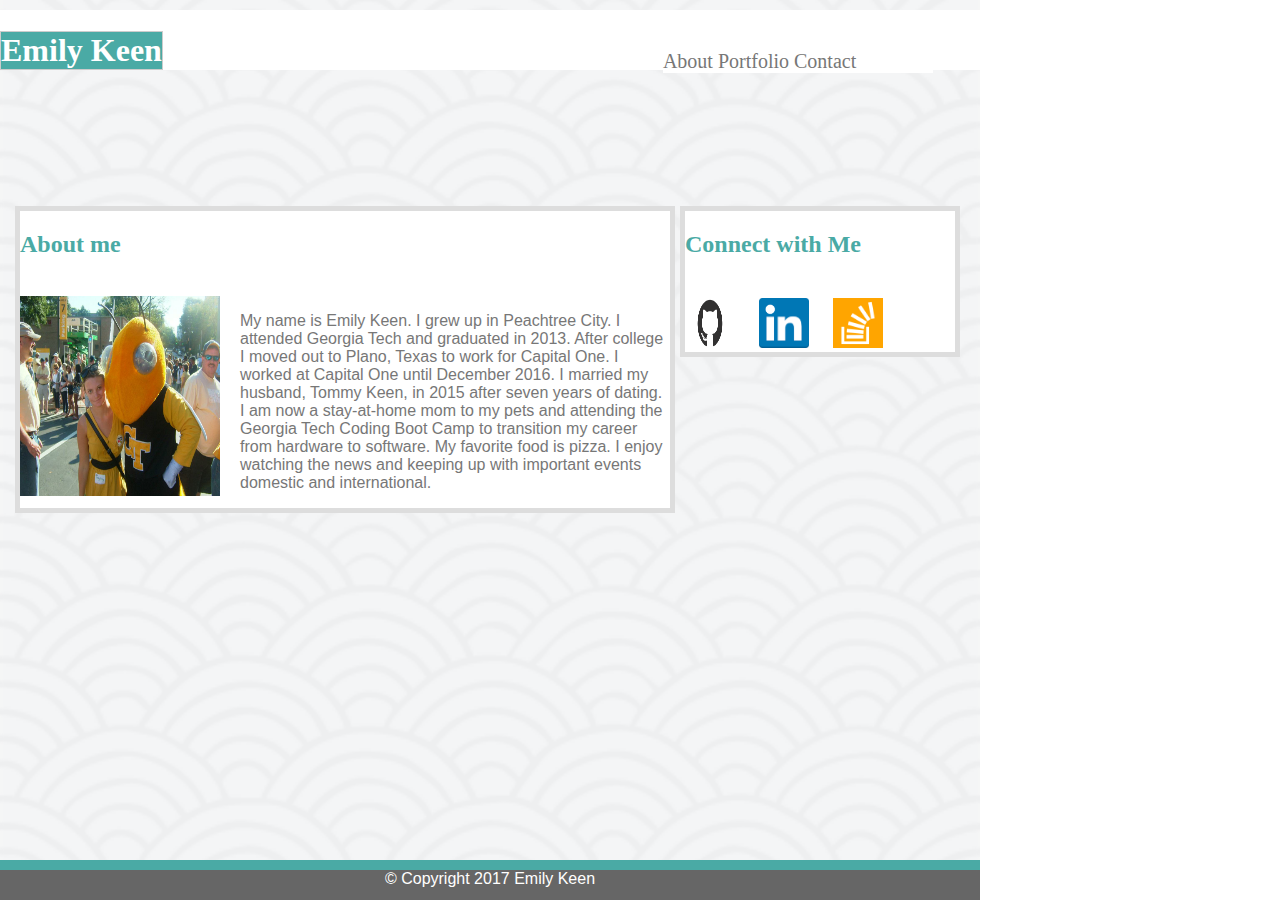
<file: Basic-Portfolio/index.html>
<!DOCTYPE html>
<html>
<head>
	<title> About me!
	</title>
	<link rel="stylesheet" type="text/css" href="assets/css/style.css">

	<meta name="viewport" content="width=device-width, initial-scale=1.0">

</head>
<body>

<div id="header">

<h1>Emily Keen </h1> 


	<div class="links">
	<a  class= link href="index.html" style="text-decoration:none">About</a>
	<a class= link href="portfolio.html" style="text-decoration:none">Portfolio</a>
	<a class= link href="contact.html" style="text-decoration:none">Contact</a>
	</div>

</div>
<br>
<br>


<div class="maincontainer">

<h2 > About me</h2>

<br>

<img id="bio-image" src="assets\images\Buzz_and_me.jpg" media= alt="buzz and I"> 

<p>My name is Emily Keen. I grew up in Peachtree City. I attended Georgia Tech and graduated in 2013. After college I moved out to Plano, Texas to work for Capital One. I worked at Capital One until December 2016. I married my husband, Tommy Keen, in 2015 after seven years of dating. I am now a stay-at-home mom to my pets and attending the Georgia Tech Coding Boot Camp to transition my career from hardware to software. My favorite food is pizza. I enjoy watching the news and keeping up with important events domestic and international. </p>

</div>

<div id=connectwithme>

<h2> Connect with Me</h2>

<a href="https://github.com/emilykeen"><img class= "socailimages" src="assets\images\github.jpg"></a>
<a href="https://www.linkedin.com/in/emily-keen"><img class= "socailimages" src="assets\images\linkedin.jpg"></a>
<a href="http://stackoverflow.com/users/7382034/emily-keen?tab=profile"><img class= "socailimages" src="assets\images\stackoverflow.jpg"></a>

</div>

<footer class= "footer"> &copy; Copyright 2017 Emily Keen</footer>

</body>

</div>
</html>
</file>
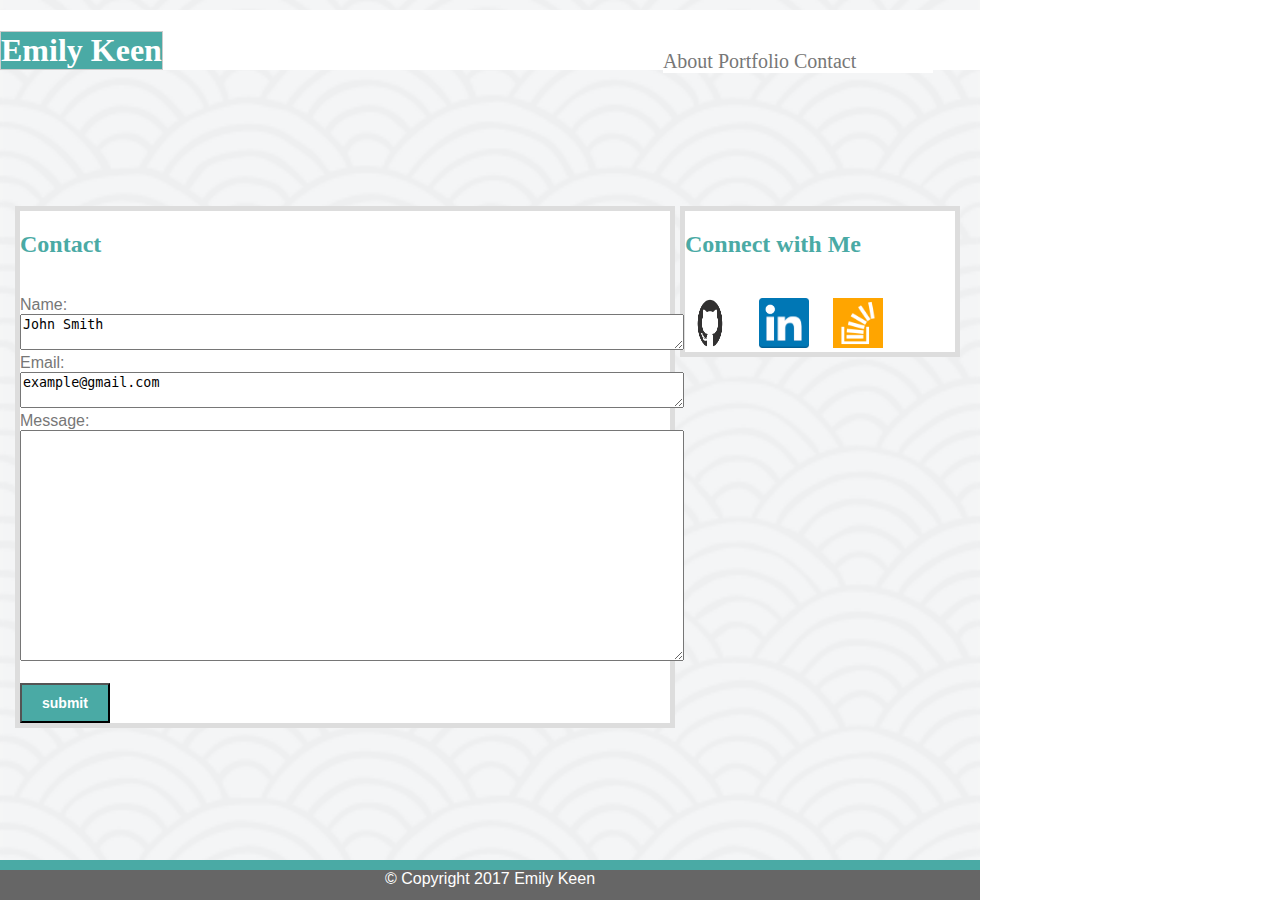
<file: Basic-Portfolio/contact.html>
<!DOCTYPE html>
<html>
<head>
	<title> Contact Me
	</title>
	<link rel="stylesheet" type="text/css" href="assets/css/style.css">
	<meta name="viewport" content="width=device-width, initial-scale=1.0">

</head>
<body>

<div id="header">

<h1>Emily Keen </h1> 


	<section class="links">
	<a class="link" href="index.html" style="text-decoration:none">About</a>
	<a class="link" href="portfolio.html" style="text-decoration:none">Portfolio</a>
	<a class="link" href="contact.html" style="text-decoration:none">Contact</a>
	</section>

</div>
<br>
<br>

<form class= "maincontainer">

<h2>Contact</h2>
<br>
  Name:<br>
  <textarea name="name" cols="80" class="cols">John Smith</textarea><br>
  Email:<br>
  <textarea name="email" cols="80" class="cols">example@gmail.com</textarea><br>
  Message: <br>
  <textarea name="message" rows="15" cols="80" class="cols"></textarea><br>
  <br>
  <input id="button" type="submit" value="submit" >
</form>

<div class= "container" id=connectwithme>

<h2> Connect with Me</h2>

<a href="https://github.com/emilykeen"><img class= "socailimages" src="assets\images\github.jpg"></a>
<a href="https://www.linkedin.com/in/emily-keen"><img class= "socailimages" src="assets\images\linkedin.jpg"></a>
<a href="http://stackoverflow.com/users/7382034/emily-keen?tab=profile"><img class= "socailimages" src="assets\images\stackoverflow.jpg"></a>

</div>

<footer class= "footer">&copy; Copyright 2017 Emily Keen</footer>
</body>

</html>
</file>
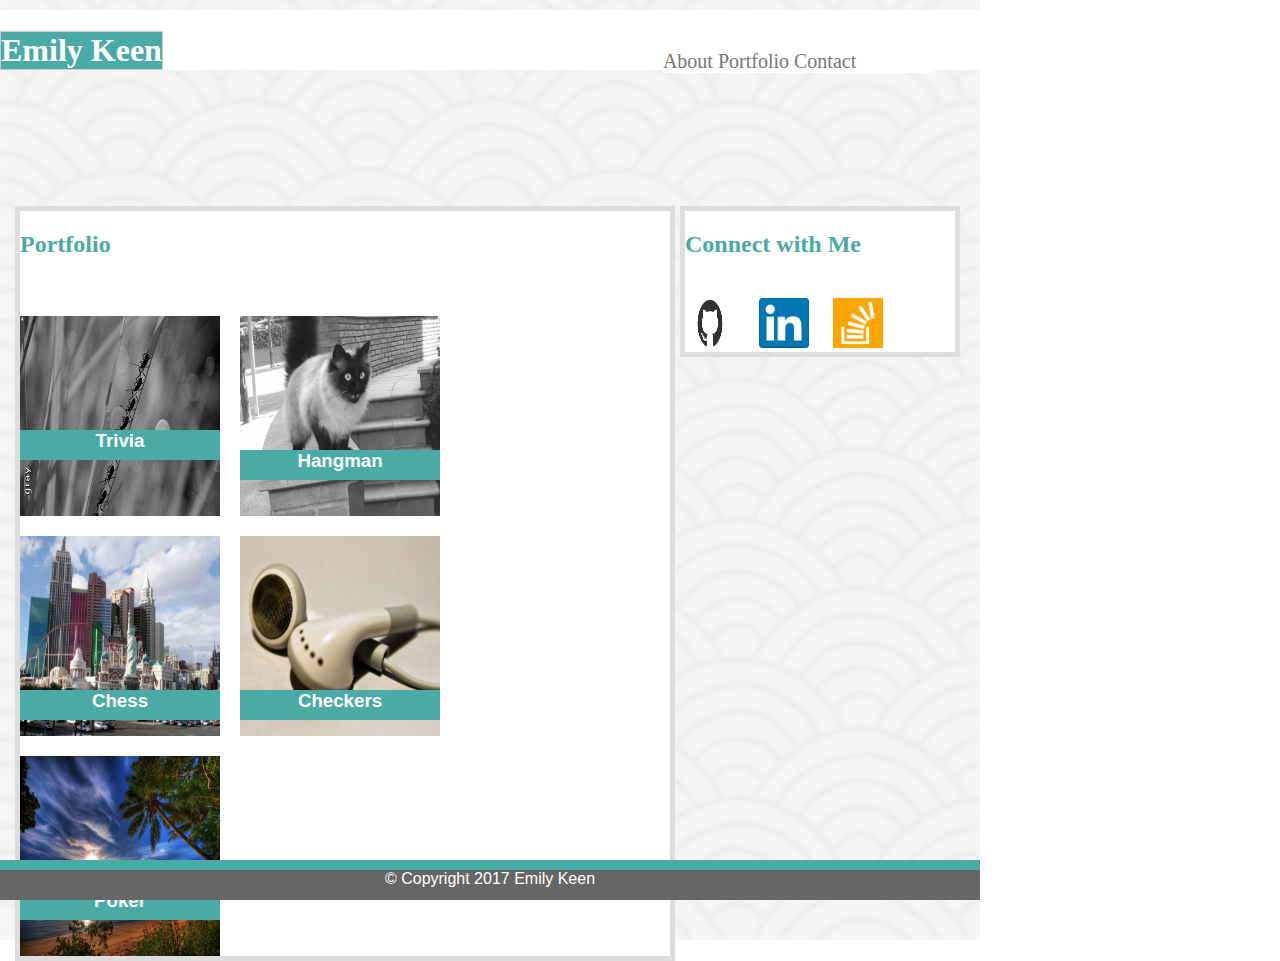
<file: Basic-Portfolio/portfolio.html>
<!DOCTYPE html>
<html>
<head>
	<title> About me!
	</title>
	<link rel="stylesheet" type="text/css" href="assets/css/style.css">
	<meta name="viewport" content="width=device-width, initial-scale=1.0">
</head>
<body>

<div id="header">

<h1>Emily Keen </h1> 


	<section class="links">
	<a class="link" href="index.html" style="text-decoration:none">About</a>
	<a class= "link" href="portfolio.html" style="text-decoration:none">Portfolio</a>
	<a class= "link" href="contact.html" style="text-decoration:none">Contact</a>
	</section>

</div>
<br>
<br>

<div class="maincontainer2">

<h2> Portfolio </h2>
<br>

	<div>
	<img class= "portfolioimages" src="assets\images\random_image_1.jpg">

	<h3 class=label1> Trivia</h3>

	</div>
	<div>
	<img class= "portfolioimages" src="assets\images\random_image_2.jpg">

	<h3 class=label2>Hangman</h3>

	</div>

	<div>
	<img class= "portfolioimages" src="assets\images\random_image_3.jpg">
	<h3 class=label3>Chess</h3>
	</div>

	<div>
	<img class= "portfolioimages" src="assets\images\random_image_4.jpg">
	<h3 class=label4>Checkers</h3>
	</div>

	<div>
	<img class= "portfolioimages" src="assets\images\random_image_5.jpg">
	<h3 class=label5>Poker</h3>
	</div>
</div>

<div id=connectwithme>

	<h2> Connect with Me</h2>

	<a href="https://github.com/emilykeen"><img class= "socailimages" src="assets\images\github.jpg"></a>
	<a href="https://www.linkedin.com/in/emily-keen"><img class= "socailimages" src="assets\images\linkedin.jpg"></a>
	<a href="http://stackoverflow.com/users/7382034/emily-keen?tab=profile"><img class= "socailimages" src="assets\images\stackoverflow.jpg"></a>

</div>

<footer class= "footer">&copy; Copyright 2017 Emily Keen</footer>

</body>



</html>
</file>
<file: Basic-Portfolio/assets/css/style.css>
body {
	background: url("../images/seigaiha.png") no-repeat left fixed;
	 background-size:980px;
	 max-width:980px;
	 margin:10px auto;
	 float: left;
	}

h1 {
	color: white;
	background-color:#4aaaa5;
	border:1px solid #cccccc;
	font-family: 'Georgia', Times, 'Times New Roman', serif;
	float:left;
	position: static;
	left:20px;
	text-align:center;
	}

h2 {
	color:#4aaaa5;
	font-family: 'Georgia', Times, 'Times New Roman', serif;
	}

#header{
 	position: static;
	height:60px;
	width:980px;
	background: #ffffff;
	color:#777777;
	top:0;
	left:0;
	z-index: 999
	}


.links {
	float:left;
	font-size: 20px;
	left:500px;
	top:40px;
	width: 270px;
	background: white;
	font-family: 'Georgia', Times, 'Times New Roman', serif;
	position: relative;
	}

.link {
	color: #777777;
	background:#ffffff;

	}


#bio-image {
  margin-right: 20px;
  width: 200px;
  height: 200px;
  float:left;
}


.socailimages {
  margin-right: 20px;
  margin-top: 20px;
  width: 50px;
  height: 50px;
  border width: 270px;

}

.portfolioimages {
	margin-right: 20px;
  	margin-top: 20px;
  	width: 200px;
  	height: 200px;
  	position: relative;
 	z-index: 100;
  	float:left;
 	}


#connectwithme {
	left:20px;
	top:100px;
	float:left;
	width: 270px;
	background:#ffffff;
	border:5px solid #dddddd;
	position: relative;
	z-index: 15;
	}

#connectwithme2 {
	left:20px;
	top:100px;
	float:left;
	width: 270px;
	background:#ffffff;
	border:5px solid #dddddd;
	position: relative;
	z-index: 15;
	}



#aboutmetext {
	text-align: center;
	}

.maincontainer {
	color:#777777;
	background:#ffffff;
	border: 5px solid #dddddd;
	font-family: 'Arial', 'Helvetica Neue', Helvetica, sans-serif;
	width:650px;
	position: relative;
	top:100px;
	float:left;
	left:15px;
	z-index: 20;
	}

.maincontainer2 {
	color:#777777;
	background:#ffffff;
	border: 5px solid #dddddd;
	font-family: 'Arial', 'Helvetica Neue', Helvetica, sans-serif;
	width:650px;
	position: relative;
	top:100px;
	float:left;
	left:15px;
	z-index: 20;
	}

.label1{ 
	position: absolute;
	height:30px;
	width:200px;
	background: #4aaaa5;
	text-align: center;
	color:white;
	top:200px;
	z-index: 200;
	font-family: 'Arial', 'Helvetica Neue', Helvetica, sans-serif;
	}

.label2{ 
	position: absolute;
	height:30px;
	width:200px;
	background: #4aaaa5;
	color:white;
	z-index: 200;
	top:220px;
	left:220px;
	text-align: center;
	font-family: 'Arial', 'Helvetica Neue', Helvetica, sans-serif;
	}

.label3{
	position: absolute;
	height:30px;
	width:200px;
	background: #4aaaa5;
	text-align: center;
	color:white;
	z-index: 200;
	top:460px;
	font-family: 'Arial', 'Helvetica Neue', Helvetica, sans-serif;
	}

.label4{
	position: absolute;
	height:30px;
	width:200px;
	text-align: center;
	background: #4aaaa5;
	color:white;
	z-index: 200;
	top:460px;
	left:220px;
	font-family: 'Arial', 'Helvetica Neue', Helvetica, sans-serif;
	}
.label5{
	position: absolute;
	height:30px;
	width:200px;
	text-align: center;
	background: #4aaaa5;
	color:white;
	z-index: 200;
	top:660px;
	font-family: 'Arial', 'Helvetica Neue', Helvetica, sans-serif;
	}
.title {
	text-align: center;
	font-family: 'Georgia', Times, 'Times New Roman', serif;
	color:#4aaaa5;
	font-size: 14px;
	}

#button {
	padding:10px 20px;
	font-size:14px;
	background-color:#4aaaa5;
	font-weight: bold;
	color:white;
	}

.footer {
	bottom: clear ;
	color:#fff;
	background:#666666;
	text-align:center;
	position:fixed;
	bottom:0px;
	left:0px;
	height:30px;
	width:980px;
	z-index: 9999;
	margin-top:200px;
	font-family: 'Arial', 'Helvetica Neue', Helvetica, sans-serif;
	border-top:10px solid #4aaaa5;
	}
	.col{margin:10px;}

	@media screen and (max-width: 640px){

		.links {left:0px;
			top:-20px;}
		#connectwithme {width:100%;}
		.maincontainer{width: 500px;}
		.links {width:640px;
				text-align:center;}
		h1{text-align: center;
			width:640px;}
		.maincontainer2 {width:400px;}
		.portfolioimages{width:400px;}
		.label1{top:250px;
			width:400px;}
		.label2{top:460px;
				left:0;
				width:400px;}
		.label3{top:680px;
			width:400px;}
		.label4{top:900px;
				left:0;
				width:400px;}
		.label5{top:1100px;
			width:400px;}
		#bio-image{width:350px;
			height:300px;
			margin-right:75px;
			margin-left:75px;
			margin-bottom:10px;}
		.footer:{width:100%;}

	.cols{width:80%;}
	}

	@media screen and (min-width: 641px) and (max-width: 768px){

		.links{left:200px;}
		#connectwithme{width:100%;}
		.footer{width:100%;}

	}


	@media screen and (min-width: 769px) and (max-width:980px){
	#bio-image{width:450px;
			height:300px;
			margin-right:100px;
			margin-left:100px;
			margin-bottom:10px;
				}
	.portfolioimages{
			width:400px;
			height:400px;
	}
	
	.maincontainer2{width:500px;} 

	.label1{ 
	height:30px;
	width:400px;
	top:400px;

	}

	.label2{ 
	height:30px;
	width:400px;
	top:810px;
	left:0;

	}
	.label3{ 
	height:30px;
	width:400px;
	top:1220px;
	left:0;

	}

	.label4{ 
	height:30px;
	width:400px;
	top:1630px;
	left:0;

	}
	.label5{ 
	height:30px;
	width:400px;
	top:2040px;

	}
	#connectwithme {float:right;}

	}
</file>
